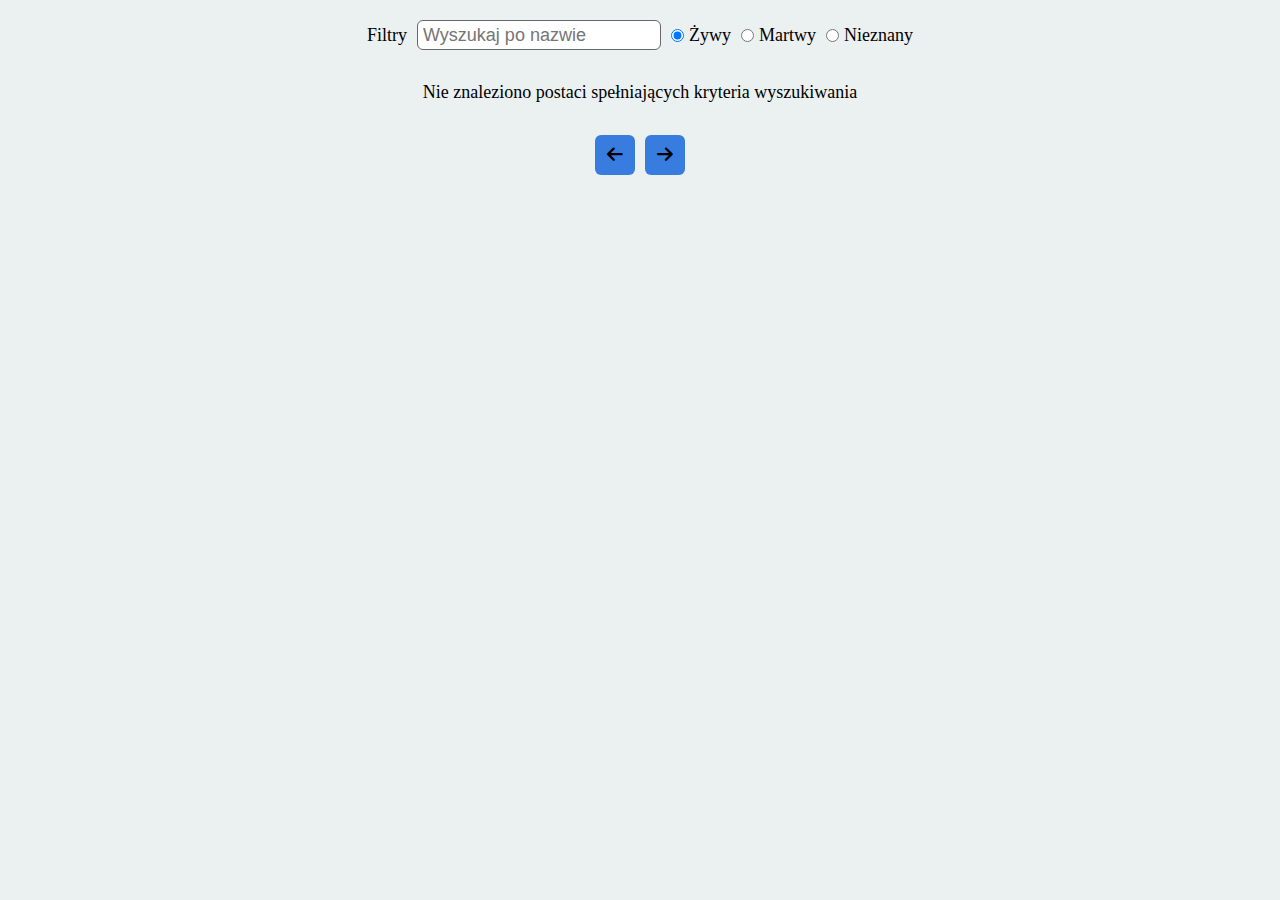
<file: Praca_domowa_API/index.html>
<html lang="en">
  <head>
    <meta charset="UTF-8" />
    <meta name="viewport" content="width=device-width, initial-scale=1.0" />
    <link rel="stylesheet" href="style.css" />
    <link
      rel="stylesheet"
      href="https://cdnjs.cloudflare.com/ajax/libs/font-awesome/6.7.2/css/all.min.css"
    />
    <title>Api Rick and Morty</title>
  </head>
  <body>
    <div id="search-box">
      <label for="search-input">Filtry</label
      ><input
        type="text"
        name="search"
        id="search-input"
        placeholder="Wyszukaj po nazwie"
      />
      <div id="radio-container">
        <div>
          <input
            type="radio"
            name="radio"
            id="radio-alive"
            checked="checked"
          /><label for="radio-alive">Żywy</label>
        </div>
        <div>
          <input type="radio" name="radio" id="radio-dead" /><label
            for="radio-dead"
            >Martwy</label
          >
        </div>
        <div>
          <input type="radio" name="radio" id="radio-unknown" />
          <label for="radio-unknown">Nieznany</label>
        </div>
      </div>
    </div>
    <div id="cards-container"></div>
    <div id="btn-container">
      <button id="prev-page" class="btn">
        <i class="fa-solid fa-arrow-left"></i></button
      ><button id="next-page" class="btn">
        <i class="fa-solid fa-arrow-right"></i>
      </button>
    </div>
    <script src="script.js"></script>
  </body>
</html>
</file>
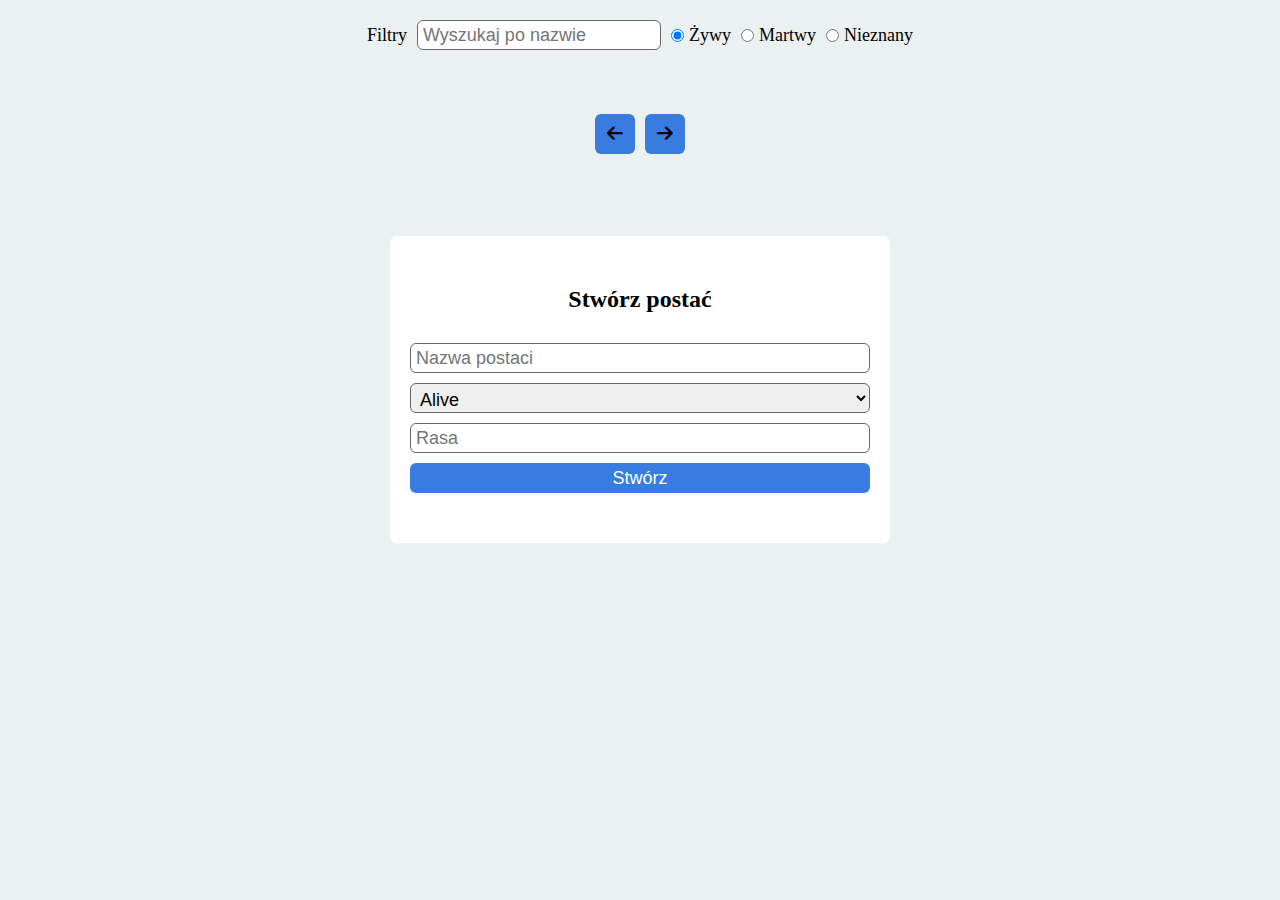
<file: Praca_domowa_JSON_Server/index.html>
<html lang="en">
  <head>
    <meta charset="UTF-8" />
    <meta name="viewport" content="width=device-width, initial-scale=1.0" />
    <link rel="stylesheet" href="style.css" />
    <link
      rel="stylesheet"
      href="https://cdnjs.cloudflare.com/ajax/libs/font-awesome/6.7.2/css/all.min.css"
    />
    <title>Api Rick and Morty</title>
  </head>
  <body>
    <div id="main">
      <div id="search-box">
        <label for="search-input">Filtry</label
        ><input
          type="text"
          name="search"
          id="search-input"
          placeholder="Wyszukaj po nazwie"
        />
        <div id="radio-container">
          <div>
            <input
              type="radio"
              name="radio"
              id="radio-alive"
              checked="checked"
            /><label for="radio-alive">Żywy</label>
          </div>
          <div>
            <input type="radio" name="radio" id="radio-dead" /><label
              for="radio-dead"
              >Martwy</label
            >
          </div>
          <div>
            <input type="radio" name="radio" id="radio-unknown" />
            <label for="radio-unknown">Nieznany</label>
          </div>
        </div>
      </div>
      <div id="cards-container"></div>
      <div id="btn-container">
        <button id="prev-page" class="btn">
          <i class="fa-solid fa-arrow-left"></i></button
        ><button id="next-page" class="btn">
          <i class="fa-solid fa-arrow-right"></i>
        </button>
      </div>
    </div>

    <script src="script.js"></script>
  </body>
</html>
</file>
<file: Praca_domowa_API/style.css>
* {
  margin: 0;
  padding: 0;
  font-size: 18px;
  box-sizing: border-box;
  list-style: none;
  text-decoration: none;
}

body {
  display: flex;
  background-color: rgb(235, 240, 240);
  flex-direction: column;
  align-items: center;
  padding: 20px 40px;
  gap: 32px;
  max-width: 1920px;
  justify-self: center;
}

#search-box {
  display: flex;
  justify-content: center;
  align-items: center;
  gap: 10px;
}

#radio-container,
#btn-container {
  display: flex;
  gap: 10px;
}
#radio-container > div {
  display: flex;
  gap: 5px;
}

#cards-container {
  display: flex;
  justify-content: center;
  flex-wrap: wrap;
  gap: 20px;
}

.card {
  background-color: rgb(255, 255, 255);
  padding: 20px;
  border-radius: 7px;
  font-weight: 700;
}
.card-img {
  border-radius: 7px;
}
.card-name {
  font-size: 20px;

  justify-self: center;
  padding: 15px 0 30px;
}

#search-input {
  border: 1px solid rgb(105, 103, 103);
  border-radius: 6px;
  height: 30px;
  padding: 5px;
}

.btn {
  height: 40px;
  width: 40px;
  background-color: rgb(57, 124, 224);
  border: none;
  border-radius: 6px;
}
</file>
<file: Praca_domowa_JSON_Server/style.css>
* {
  margin: 0;
  padding: 0;
  font-size: 18px;
  box-sizing: border-box;
  list-style: none;
  text-decoration: none;
}

body {
  background-color: rgb(235, 240, 240);
}
#main {
  display: flex;
  background-color: rgb(235, 240, 240);
  flex-direction: column;
  align-items: center;
  padding: 20px 40px 200px;
  gap: 32px;
  max-width: 1920px;
  justify-self: center;
}

#search-box {
  display: flex;
  justify-content: center;
  align-items: center;
  gap: 10px;
}

#radio-container,
#btn-container {
  display: flex;
  gap: 10px;
}
#btn-container {
  padding-bottom: 50px;
}
#radio-container > div {
  display: flex;
  gap: 5px;
}

#cards-container {
  display: flex;
  justify-content: center;
  flex-wrap: wrap;
  gap: 20px;
}

.card,
#add-item {
  display: flex;
  flex-direction: column;
  background-color: rgb(255, 255, 255);
  padding: 20px;
  border-radius: 7px;
  font-weight: 700;
}
.card-img {
  border-radius: 7px;
}
.card-name {
  font-size: 20px;
  align-self: center;
  justify-self: center;
  padding: 15px 0 30px;
}
.deleteButton {
  font-size: 12px;
  padding: 3px;
}

#search-input,
#add-item > input,
#select {
  border: 1px solid rgb(105, 103, 103);
  border-radius: 6px;
  height: 30px;
  padding: 5px;
}
#add-item > input,
#select {
  width: 100%;
}
#add-item > h1 {
  padding-bottom: 20px;
  font-size: 24px;
}

.btn {
  background-color: rgb(57, 124, 224);
  border: none;
  border-radius: 6px;
}
#prev-page,
#next-page {
  height: 40px;
  width: 40px;
}

#add-item {
  gap: 10px;
  align-items: center;
  padding: 50px 20px;
  width: 500px;
}

#addBtn {
  height: 30px;
  width: 100%;
  color: rgb(255, 255, 255);
}
</file>
